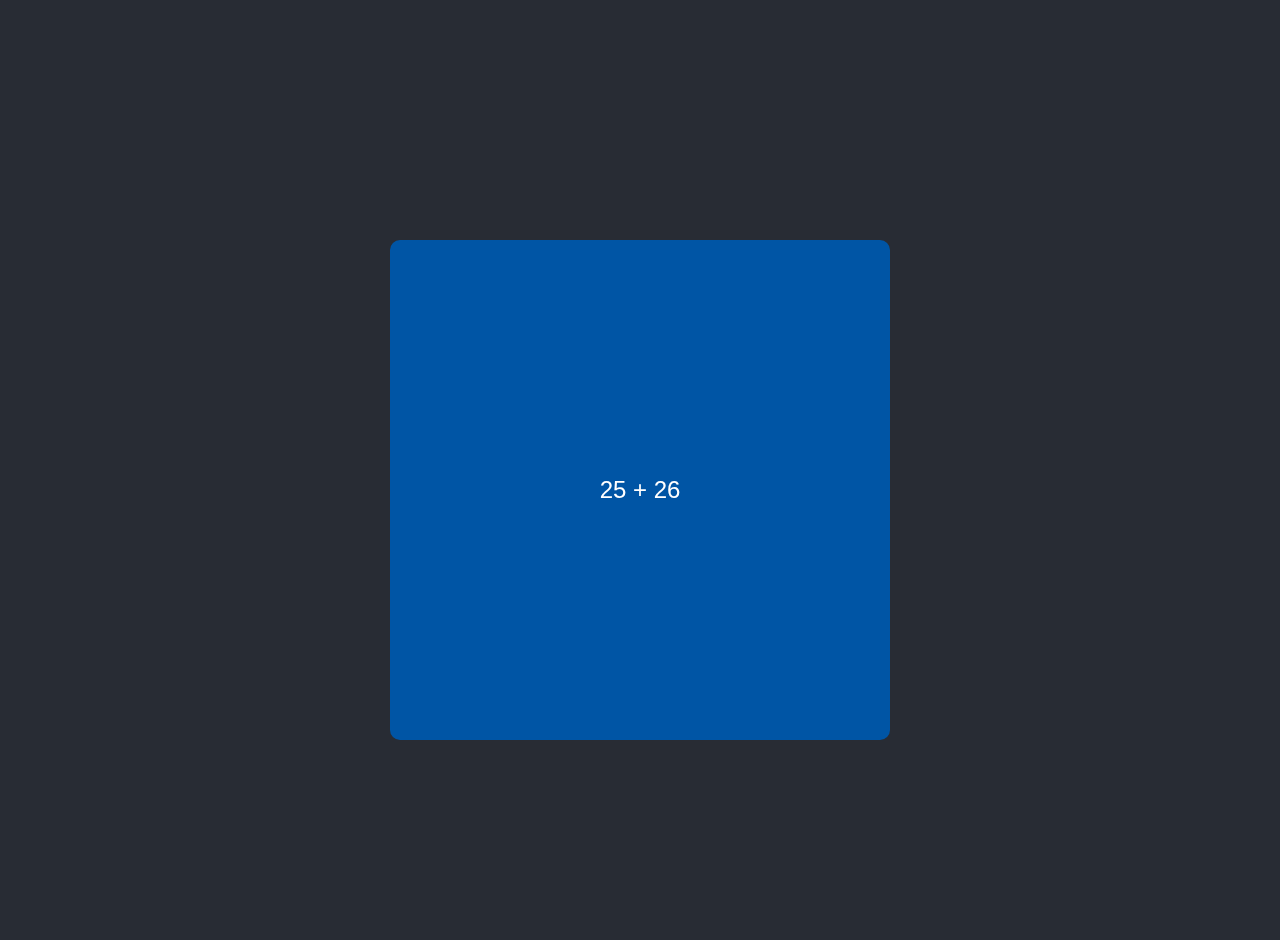
<file: jeop/kuldvillak_final.html>
<!DOCTYPE html>
<html lang="en">
<head>
    <meta charset="UTF-8">
    <meta name="viewport" content="width=device-width, initial-scale=1.0">
    <title>Kuldvillak Final</title>
    <link rel="stylesheet" href="styles.css">
    <style>
        /* Card Styling */
        .card-container {
            display: flex;
            justify-content: center;
            align-items: center;
            height: 100vh;
        }

        .card {
            width: 500px;
            height: 500px;
            background-color: #0055a5; /* Blue color similar to the main game cards */
            color: white;
            display: flex;
            justify-content: center;
            align-items: center;
            text-align: center;
            font-size: 1.5em; /* Slightly smaller font size */
            border-radius: 10px;
            cursor: pointer;
            position: relative;
            transform-style: preserve-3d;
            transition: transform 0.8s;
            perspective: 1000px;
        }

        .card.flipped {
            transform: rotateY(180deg);
        }

        .card .front,
        .card .back {
            position: absolute;
            backface-visibility: hidden;
            width: 100%;
            height: 100%;
            border-radius: 10px;
            display: flex;
            justify-content: center;
            align-items: center;
            flex-direction: column;
            padding: 20px;
            box-sizing: border-box;
        }

        .card .back {
            transform: rotateY(180deg);
        }

        .show-answer-button {
            margin-top: 10px;
            padding: 5px 10px;
            background-color: transparent;
            color: #ccc;
            border: none;
            border-bottom: 1px solid #ccc;
            font-size: 0.9em; /* Smaller font size for minimalism */
            cursor: pointer;
            transition: color 0.3s ease;
        }

        .show-answer-button:hover {
            color: white;
        }

        #kuldvillak-answer {
            font-size: 1.2em; /* Smaller font size for the answer */
            margin-top: 10px;
            display: none;
            color: #ccc;
        }

        /* Editable Score Styles */
        .editable-score {
            cursor: pointer;
            border-bottom: 1px white;
        }

        .editable-score:focus {
            outline: none;
            border-bottom: 2px solid gold;
            background-color: #333;
        }
    </style>
</head>
<body>
    <div id="team-scores">
        <!-- Dynamic team scores for teams with scores > 0 will be added here -->
    </div>

    <div class="card-container">
        <div class="card" id="kuldvillak-card">
            <div class="front">
                <div id="kuldvillak-category">25 + 26</div>
            </div>
            <div class="back">
                <div id="kuldvillak-question">Milline ajalooline isik pagendati Saint Helena saarele, kus ta suri 51-aastaselt?</div>
                <button class="show-answer-button" id="reveal-answer-button">Show Answer</button>
                <div id="kuldvillak-answer">
                    Napoleon Bonaparte.
                </div>
            </div>
        </div>
    </div>

    <script>
        document.addEventListener('DOMContentLoaded', () => {
            const card = document.getElementById('kuldvillak-card');
            const revealAnswerButton = document.getElementById('reveal-answer-button');
            const kuldvillakAnswer = document.getElementById('kuldvillak-answer');

            // Preload the sound
            const hoebevillakSound = new Audio('sounds/thinking.mp3');
            hoebevillakSound.preload = 'auto';

            // Flip the card to show the question when clicked
            card.addEventListener('click', () => {
                card.classList.toggle('flipped');
            });

            // Show the answer when the "Show Answer" button is clicked
            revealAnswerButton.addEventListener('click', (event) => {
                event.stopPropagation(); // Prevent card from flipping back
                kuldvillakAnswer.style.display = 'block';
                revealAnswerButton.style.display = 'none';
            });

            // Play the sound and show the effect when the card flips
            card.addEventListener('click', () => {
                if (card.classList.contains('flipped')) {
                    hoebevillakSound.currentTime = 0;
                    hoebevillakSound.play().catch(error => {
                        console.error("Audio playback failed:", error);
                    });
                }
            });

            const teamScores = JSON.parse(localStorage.getItem('teamScores'));
            const teamScoresContainer = document.getElementById('team-scores');

            teamScores.filter(team => team.score > 0).forEach((team, index) => {
                const teamDiv = document.createElement('div');
                teamDiv.className = 'team';
                teamDiv.dataset.teamIndex = index;

                const scoreElement = document.createElement('p');
                scoreElement.id = `team-${index}-score`;
                scoreElement.className = 'editable-score';
                scoreElement.contentEditable = 'true';
                scoreElement.innerText = team.score;
                scoreElement.style.color = team.score < 0 ? 'red' : 'white';

                scoreElement.addEventListener('blur', () => {
                    let newScore = parseInt(scoreElement.innerText, 10);
                    if (isNaN(newScore)) {
                        newScore = 0;
                    }
                    team.score = newScore;
                    scoreElement.innerText = team.score;
                    scoreElement.style.color = team.score < 0 ? 'red' : 'white';
                });

                teamDiv.innerHTML = `<h3>${team.name}</h3>`;
                teamDiv.appendChild(scoreElement);
                teamScoresContainer.appendChild(teamDiv);
            });
        });
    </script>
</body>
</html>
</file>
<file: jeop/styles.css>
/* General styling for body */
body {
    font-family: Arial, sans-serif;
    background-color: #282c34;
    color: white;
    margin: 0;
    display: flex;
    flex-direction: column;
    align-items: center;
    min-height: 100vh; /* Ensure body takes full viewport height */
    position: relative; /* For positioning #image-section */
}

/* Button styling */
button {
    padding: 15px 25px; /* Increase button padding */
    font-size: 1.5em; /* Increase button font size */
    border: none;
    border-radius: 5px;
    cursor: pointer;
}

/* Start game button styling */
#start-game-button {
    background-color: #2ecc71;
    margin-left: 15px; /* Increase margin left for better spacing */
}

#start-game-button:hover {
    background-color: #27ae60;
}

/* Section styling for adding teams */
#add-team-section {
    margin-top: 20px;
    text-align: center;
    flex: 1; /* Allow this section to grow and push image section down */
}

/* Form styling */
#add-team-form {
    margin-bottom: 20px;
}

/* Input field styling */
#team-name-input {
    padding: 15px; /* Increase padding for larger input */
    margin-right: 15px; /* Increase spacing between input and button */
    font-size: 1.5em; /* Increase font size */
}

/* Styling for added teams */
#added-teams {
    margin-top: 20px;
    text-align: center;
}

#team-list {
    margin-top: 10px;
    display: flex;
    justify-content: center;
    gap: 20px; /* Increased space between teams */
    flex-wrap: wrap;
}

.team-list-item {
    background-color: #444;
    padding: 15px; /* Increase padding for larger items */
    border-radius: 5px;
    font-size: 1.5em; /* Increase font size */
}

@keyframes shake {
    0%, 100% {
        transform: translateX(0);
    }
    25% {
        transform: translateX(-10px);
    }
    50% {
        transform: translateX(10px);
    }
    75% {
        transform: translateX(-10px);
    }
}

/* Special question effect */
#special-question-effect {
    position: fixed;
    top: 50%;
    left: 50%;
    transform: translate(-50%, -50%);
    background-color: rgba(0, 0, 0, 0.8);
    color: white;
    font-size: 3em;
    text-align: center;
    padding: 20px;
    border-radius: 10px;
    z-index: 10;
    display: none;
    animation: fade-in-out 4s forwards;
}

@keyframes fade-in-out {
    0% { opacity: 0; }
    10% { opacity: 1; }
    90% { opacity: 1; }
    100% { opacity: 0; }
}

.hidden {
    display: none;
}

/* Game section styling */
#game-section {
    width: 100%;
    max-width: 1800px;
    margin: 50px auto 0;
    padding-top: 20px;
}

/* Team scores styling */
#team-scores {
    display: flex;
    justify-content: space-around;
    margin: 20px 0;
    gap: 5px;
    width: 100%;
}

.team {
    background-color: #444;
    padding: 10px;
    border-radius: 5px;
    text-align: center;
    flex: 1;
    min-width: 150px;
    display: flex;
    flex-direction: column;
    justify-content: space-between;
}

.round-winner {
    background-color: #00bfff;
    transition: background-color 0.3s ease;
}

.team h3 {
    word-wrap: break-word;
    margin: 0;
    padding: 5px 0;
    font-size: 1.2em;
}

.team p {
    margin: 10px 0 0;
    font-size: 1.5em;
    font-weight: bold;
}

#team-scores .team {
    flex: 1 1 auto;
}

#team-scores .team p {
    margin-top: auto;
}

/* Game board styling */
#game-board {
    display: grid;
    grid-template-columns: repeat(5, 1fr);
    gap: 5px;
}

.category {
    background-color: #0055a5;
    padding: 20px;
    text-align: center;
    font-size: 2em;
    border-radius: 5px;
}

.question {
    background-color: #0055a5;
    color: gold;
    padding: 50px;
    text-align: center;
    font-size: 2em;
    border-radius: 5px;
    cursor: pointer;
}

.question:hover {
    background-color: #0068d8;
}

/* Modal styling */
.modal {
    display: none;
    position: fixed;
    z-index: 1;
    left: 0;
    top: 0;
    width: 100%;
    height: 100%;
    background-color: rgba(0, 0, 0, 0.8);
    justify-content: center;
    align-items: center;
}

.modal-content {
    background-color: #0056b3;
    padding: 40px;
    border-radius: 10px;
    width: 80%;
    max-width: 500px;
    text-align: center;
    position: relative;
}

#modal-image {
    max-width: 100%;
    height: auto;
    margin: 20px 0;
}

/* Answer buttons styling */
#answer-buttons {
    display: flex;
    justify-content: center;
    gap: 20px;
    position: fixed;
    bottom: 20px;
    left: 50%;
    transform: translateX(-50%);
    z-index: 2;
}

.score-button {
    padding: 15px 30px;
    font-size: 1.2em;
    border: none;
    border-radius: 5px;
    cursor: pointer;
}

.red {
    color: #ffffff;
    background-color: #e74c3c;
}

.green {
    color: #ffffff;
    background-color: #2ecc71;
}

.score-button:hover {
    opacity: 0.8;
}

/* Team selection buttons */
#team-selection-buttons {
    display: flex;
    justify-content: space-around;
    flex-wrap: wrap;
    margin-top: 20px;
}

.team-select-button {
    background-color: #007bff;
    color: #ffffff;
    padding: 10px 20px;
    font-size: 1.2em;
    border: none;
    border-radius: 5px;
    cursor: pointer;
    margin: 5px;
}

.team-select-button:hover {
    background-color: #0068d7;
}

#kuldvillak-button {
    display: none;
    width: 100%;
    color: gold;
    background-color: #282c34;
    text-align: center;
    padding: 15px;
    font-size: 24px;
    font-weight: bold;
    cursor: pointer;
    position: fixed;
    top: 0;
    left: 0;
    z-index: 1000;
}
/* Image section styling */
#image-section {
    position: fixed;
    bottom: 0;
    left: 50%;
    transform: translateX(-50%);
    width: 70%; /* Total width of image section */
    display: flex;
    justify-content: space-between;
    padding: 10px;
    background-color: #333; /* Optional: Background color for better contrast */
    z-index: 1; /* Ensure it's on top of other content */
}

/* Styling for images */
#image-section img {
    height: 50vh; /* Set height to 50% of viewport height */
    max-height: 50vh; /* Ensure height does not exceed 50% of viewport height */
    width: auto; /* Maintain aspect ratio */
    object-fit: contain; /* Ensure images fit within their container without distortion */
    margin: 0 5px; /* Optional: Add spacing between images */
}

#cancel-selection {
    margin-top: 30px;
    background-color: #e74c3c; /* Red color */
    color: white;
    font-size: 1.2em;
    font-weight: bold;
    padding: 10px 20px;
    border: none;
    border-radius: 5px;
    cursor: pointer;
    transition: background-color 0.3s ease;
}

#cancel-selection:hover {
    background-color: #c0392b; /* Darker red on hover */
}

#cancel-selection:focus {
    outline: none;
    box-shadow: 0 0 10px rgba(231, 76, 60, 0.7); /* Glow effect on focus */
}
</file>
